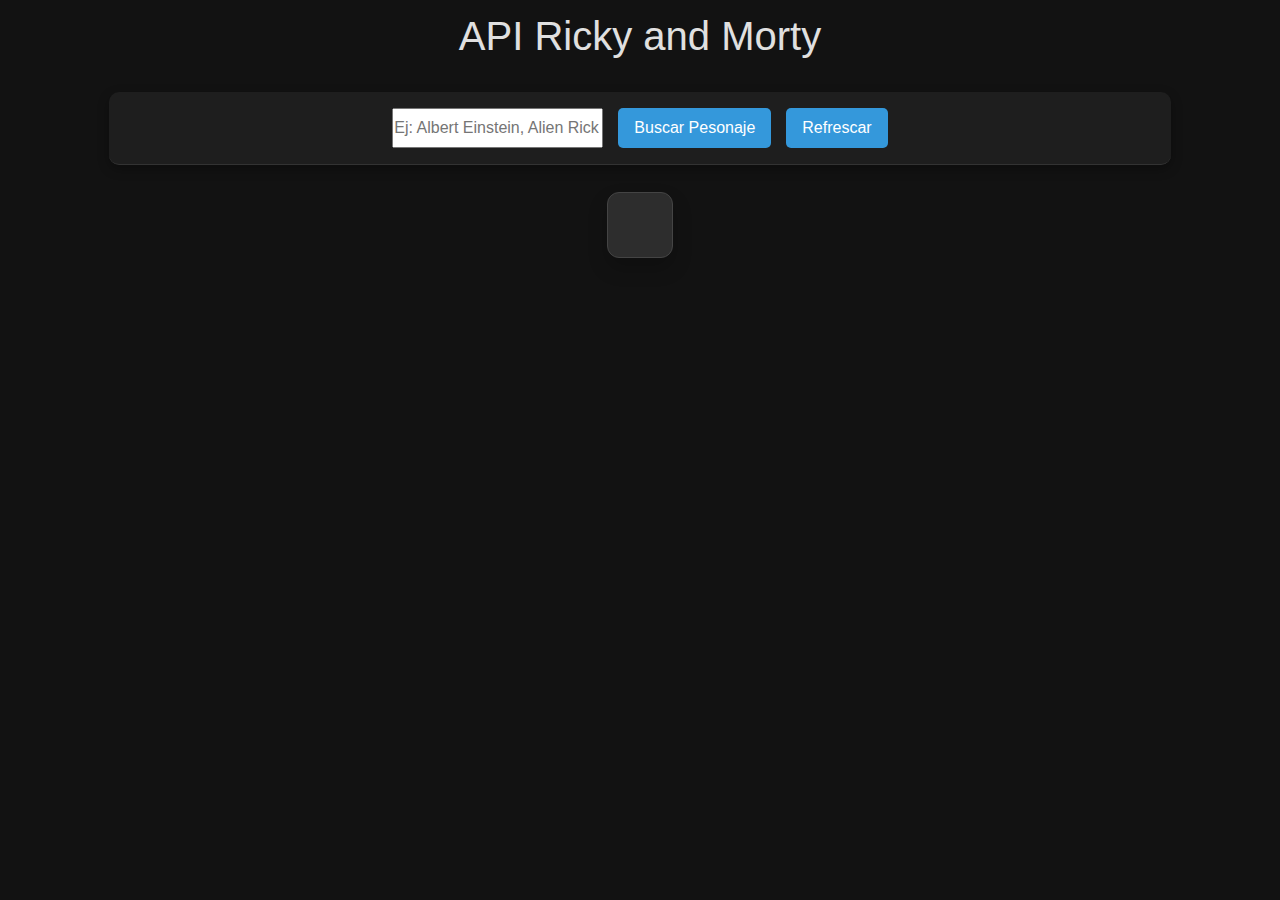
<file: index.html>
<!DOCTYPE html>
<html lang="en">

<head>
    <meta charset="UTF-8">
    <meta name="viewport" content="width=device-width, initial-scale=1.0">
    <link rel="shortcut icon" href="favicon.ico" type="image/x-icon">
    <link rel="stylesheet" href="	https://cdn.jsdelivr.net/npm/bootstrap@5.3.7/dist/css/bootstrap.min.css">
    <script src="script.js"></script>
    <link rel="stylesheet" href="style.css">
    <title>API RICK MORTY</title>
</head>

<body>
    <header>
        <h1>API Ricky and Morty</h1>
    </header>

    <div class="container container_bar">
        <input type="text" value="" id="personaje" placeholder="Ej: Albert Einstein, Alien Rick">
        <button type="button" onclick="consulta()">Buscar Pesonaje</button>
        <button onclick="location.reload()" >Refrescar</button>
    </div>

    <main>
        <div class="container text-center" id="container">
            <div class="row row-cols-3 cards-container" id="cards-container">

            </div>
        </div>
    </main>
    <script>
        personajes();
    </script>
</body>
</html>
</file>
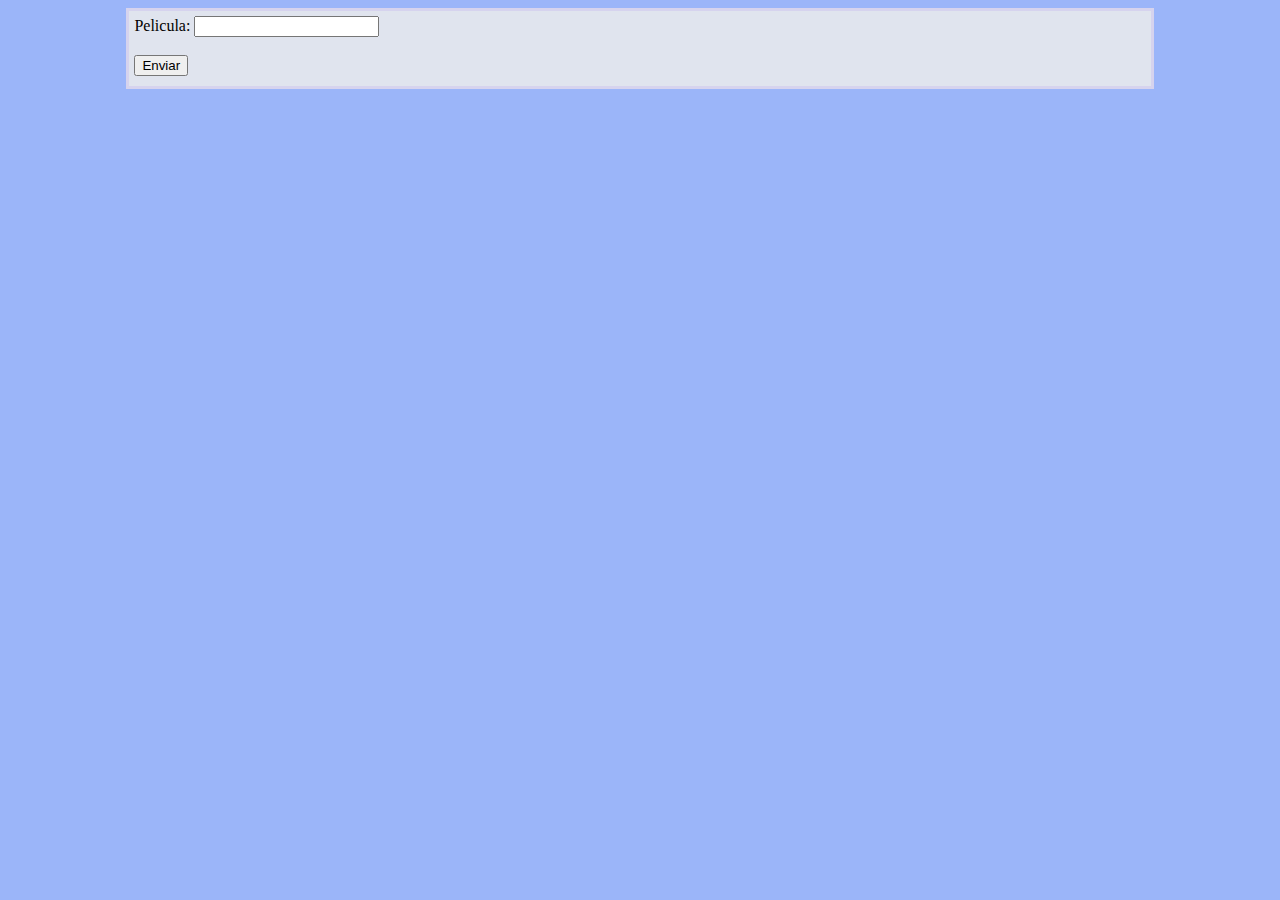
<file: api_movies/index.html>
<!DOCTYPE html>
<html lang="en">
<head>
    <meta charset="UTF-8">
    <meta name="viewport" content="width=device-width, initial-scale=1.0">
    <link href="https://cdn.jsdelivr.net/npm/bootstrap@5.3.7/dist/css/bootstrap.min.css" rel="stylesheet" integrity="sha384-LN+7fdVzj6u52u30Kp6M/trliBMCMKTyK833zpbD+pXdCLuTusPj697FH4R/5mcr" crossorigin="anonymous">
    <script src="https://cdn.jsdelivr.net/npm/bootstrap@5.3.7/dist/js/bootstrap.bundle.min.js" integrity="sha384-ndDqU0Gzau9qJ1lfW4pNLlhNTkCfHzAVBReH9diLvGRem5+R9g2FzA8ZGN954O5Q" crossorigin="anonymous"></script>
    <style>
        body {
            background-color: #9bb5f9;
            background-image: url("data:image/svg+xml,%3Csvg width='42' height='44'viewBox='0 0 42 44' xmlns='http://www.w3.org/2000/svg'%3E%3Cg id='Page-1'fill='none' fill-rule='evenodd'%3E%3Cg id='brick-wall' fill='%230b2c70' fillopacity='0.4'%3E%3Cpath d='M0 0h42v44H0V0zm1 1h40v20H1V1zM023h20v20H0V23zm220h20v20H22V23z'/%3E%3C/g%3E%3C/g%3E%3C/svg%3E");
        }
        #dv1{
            background-color: #e0e4ee;
            margin: auto;
            width: 80%;
            border: rgb(214,211,238);
            border-style: solid;
            padding: 5px;
        }
        #contenido{
            margin: 5px;
            background-color: rgb(245, 214, 218);
        }
    </style>
    <title>API REST Open Movie</title>
</head>
<body>
    <!-- CONTENEDOR PRINCIPAL -->
    <div class="container my-5 text-center" id="dv1">
        <!-- CAMPO DE ENTRADA PARA INGRESAR EL NOMBRE DE LA PELICULA -->
        Pelicula: <input type="text" id="peli" required><br><br>
        
        <!-- BOTON QUE EJECUTA LA FUNCION OBTENER() AL HACER CLICK -->
        <button class="btn btn-info" onclick="obtener()" >Enviar</button>

        <!-- CONTENEDOR DONDE SE MOSTRARA LA INFORMACION DE LA PELICULA -->
        <div class="mt-5" id="contenido">

        </div>
    </div>
    <script>
        function obtener(){
            // SELECCIONA EL CONTENEDOR DONDE SE INSERTARA LA INFORMACION
        var contenido = document.getElementById('contenido');
        // OBTIENE EL VALOR INGRESADO EN EL CAMPO DE ENTRADA
        var pelicula = document.getElementById('peli').value;
        console.log(pelicula)
        fetch('http://www.omdbapi.com/?t=' + pelicula + '&apikey=ec458834')
        .then( res => res.json()) // CONVIERTE LA RESPUESTA EN UN JSON
        .then( peli => {
            console.log(peli) // MUESTRA EN LA CONSOLA LA RESPUESTA 

            // INSERTA LOS DATOS DE LA PELICULA EN EL CONTENEDOR
            contenido.innerHTML = `
            <p> <strong>Titulo:</strong> ${peli.Rated}
            <strong>Año:</strong> ${peli.Year}
            <strong>Genero:</strong> ${peli.Genre}
            <strong>Director:</strong> ${peli.Director}
            <strong>Actores:</strong> ${peli.Actors}
            </p>
            <img src = "${peli.Poster}" width = "250px" />
            `
        });
        }
    </script>
</body>
</html>
</file>
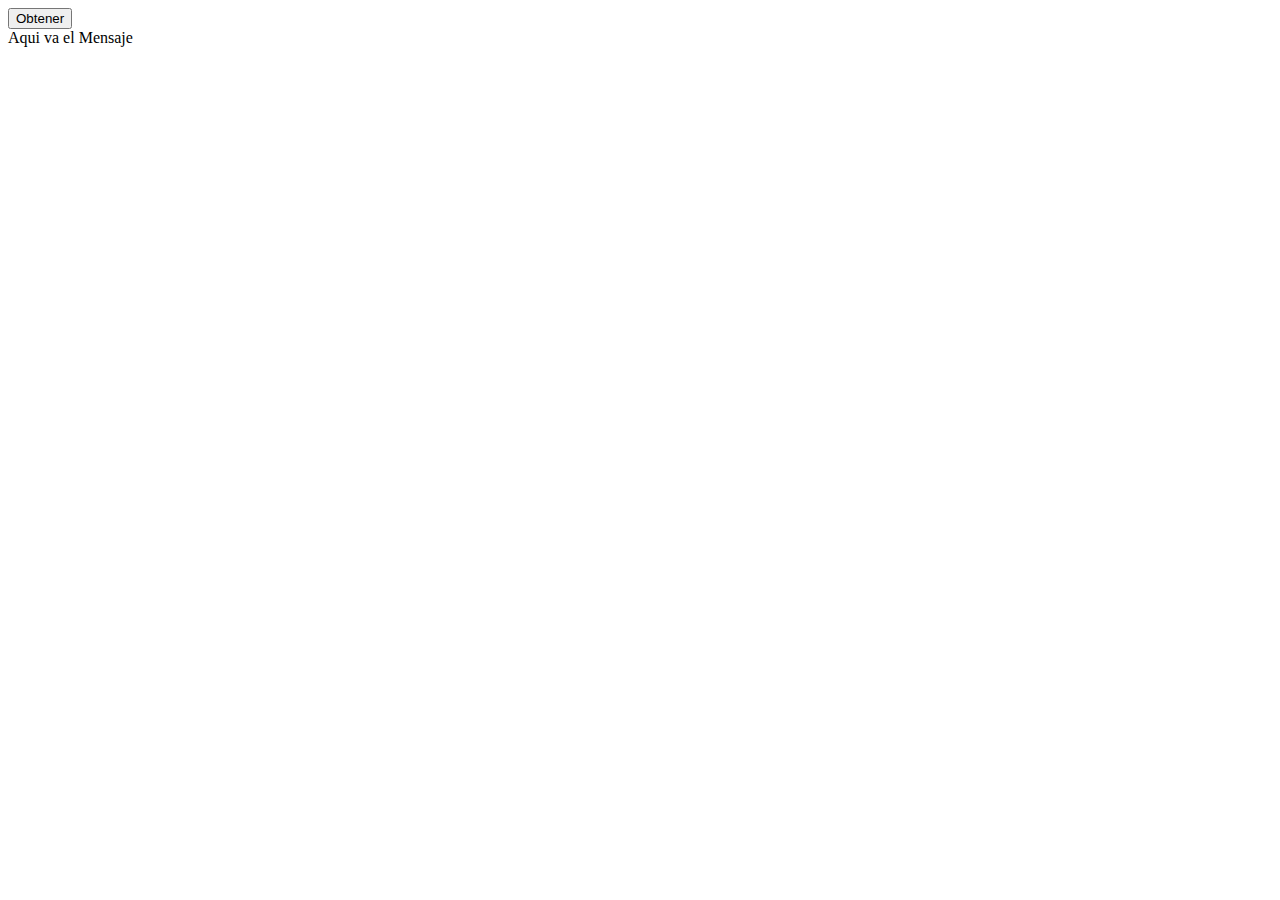
<file: api_randomuser/index.html>
<!DOCTYPE html>
<html lang="en">
<head>
    <meta charset="UTF-8">
    <meta name="viewport" content="width=device-width, initial-scale=1.0">
    <link href="https://cdn.jsdelivr.net/npm/bootstrap@5.3.7/dist/css/bootstrap.min.css" rel="stylesheet" integrity="sha384-LN+7fdVzj6u52u30Kp6M/trliBMCMKTyK833zpbD+pXdCLuTusPj697FH4R/5mcr" crossorigin="anonymous">
    <script src="https://cdn.jsdelivr.net/npm/bootstrap@5.3.7/dist/js/bootstrap.bundle.min.js" integrity="sha384-ndDqU0Gzau9qJ1lfW4pNLlhNTkCfHzAVBReH9diLvGRem5+R9g2FzA8ZGN954O5Q" crossorigin="anonymous"></script>
    <title>API REST randomuser</title>
</head>
<body>
    <div class="container my-5 text-center ">
        <button class="btn btn-info" onclick="obtener()">Obtener</button>
        <div class="mt-5" id="contenido">
            Aqui va el Mensaje
        </div>
    </div>
    <script>
        var contenido = document.getElementById('contenido')
        // REALIZA UNA SOLUCITUD A LA API RANDOM USER
        function obtener(){
            fetch('https://randomuser.me/api/')
            .then( res => res.json()) // CONVIERTE LA RESPUESTA EN UN JSON
            .then(users => {
                console.log(users.results[0])
                console.table(users.results[0])
                contenido.innerHTML = `
                <img src = "${users.results[0].picture.large}" width = "100px" class = "img-fluid rounded-circle">
                <p>Apellido: ${users.results[0].name.last}</p>
                <p>Nombre: ${users.results[0].name.title} ${users.results[0].name.first}</p>
                <p>Telefono: ${users.results[0].phone}</p>
                `
            })
        }
    </script>
</body>
</html>
</file>
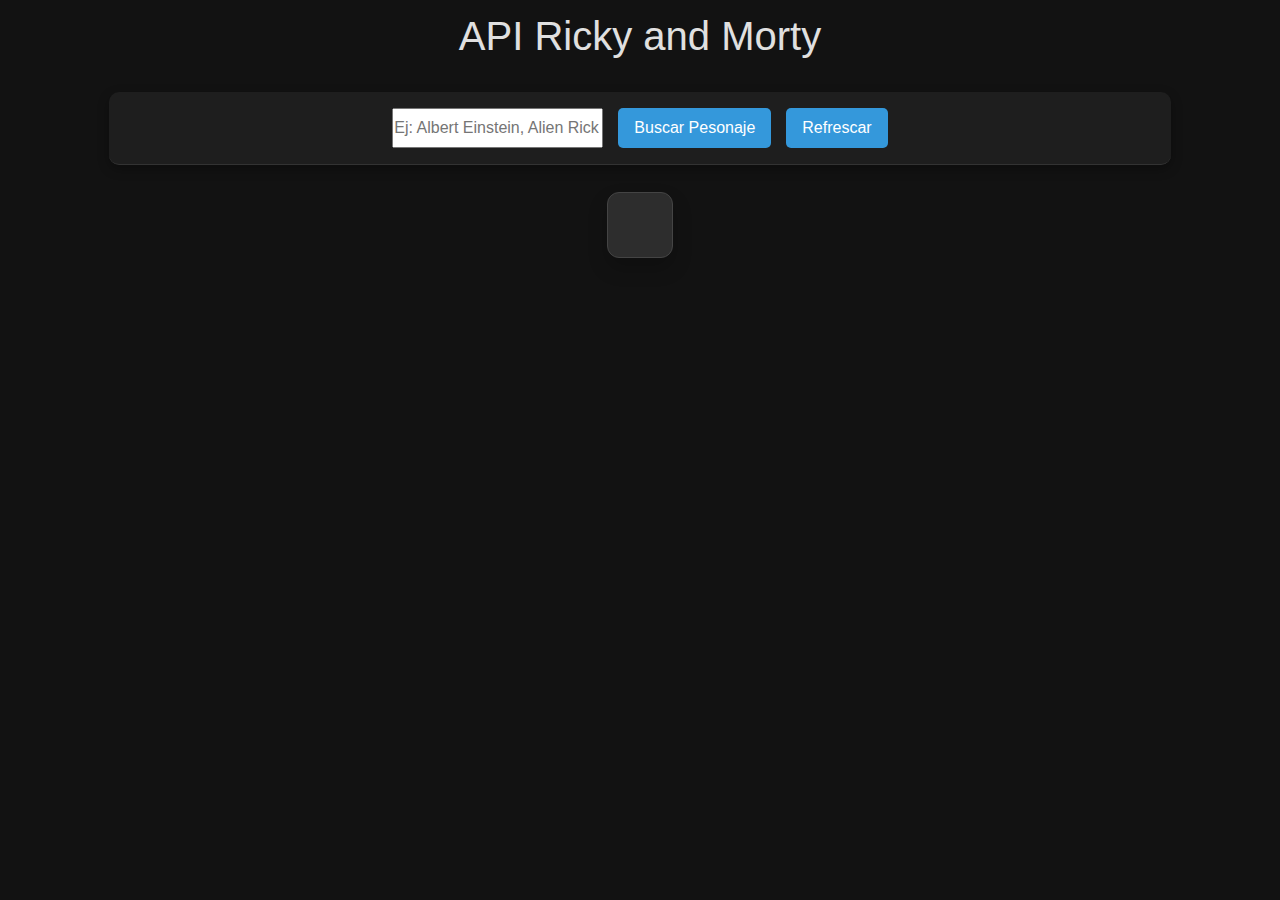
<file: api_rick_morty/index.html>
<!DOCTYPE html>
<html lang="en">

<head>
    <meta charset="UTF-8">
    <meta name="viewport" content="width=device-width, initial-scale=1.0">
    <link rel="shortcut icon" href="favicon.ico" type="image/x-icon">
    <link rel="stylesheet" href="	https://cdn.jsdelivr.net/npm/bootstrap@5.3.7/dist/css/bootstrap.min.css">
    <script src="script.js"></script>
    <link rel="stylesheet" href="style.css">
    <title>API RICK MORTY</title>
</head>

<body>
    <header>
        <h1>API Ricky and Morty</h1>
    </header>

    <div class="container container_bar">
        <input type="text" value="" id="personaje" placeholder="Ej: Albert Einstein, Alien Rick">
        <button type="button" onclick="consulta()">Buscar Pesonaje</button>
        <button onclick="location.reload()" >Refrescar</button>
    </div>

    <main>
        <div class="container text-center" id="container">
            <div class="row row-cols-3 cards-container" id="cards-container">

            </div>
        </div>
    </main>
    <script>
        personajes();
    </script>
</body>
</html>
</file>
<file: style.css>
* {
    margin: 0;
    padding: 0;
    box-sizing: border-box;
    font-family: 'Segoe UI', Tahoma, Geneva, Verdana, sans-serif;
}

body {
    display: grid;
    grid-template-rows: 5rem 4rem 1fr;
    gap: 1rem;
    place-items: center;
    background-color: #121212;
    color: #e0e0e0; 
}

.container_bar {
    display: flex;
    justify-content: center;
    gap: 15px;
    margin: 20px 0;
    width: 83%;
    border-radius: 10px;
    padding: 1rem;
    background-color: #1e1e1e; 
    box-shadow: 0 4px 12px #0000004d;
    border-bottom: 1px solid #333;
}

.cards-container {
    background-color: #2d2d2d;
    max-width: 100%;
    padding: 2rem;
    border-radius: 12px;
    box-shadow: 0 10px 20px rgba(0, 0, 0, 0.2);
    margin: 1rem;
    border: 1px solid #444;
}

.card {
    background: linear-gradient(145deg, #464d63, #2d2d2d);
    color: #ffffff;
    display: flex;
    flex-direction: column;
    align-items: center;
    gap: 1rem;
    padding: 1.5rem;
    border-radius: 10px;
    transition: transform 0.3s ease, box-shadow 0.3s ease;
    box-shadow: 0 4px 8px rgba(0, 0, 0, 0.2);
    border: 1px solid #555;
}

.card:hover {
    transform: translateY(-5px);
    box-shadow: 0 12px 24px rgba(0, 0, 0, 0.3);
    background: linear-gradient(145deg, #545c77, #333);
}

.card > img {
    border: 2px solid #3498db;
    border-radius: 8px;
    width: 200px;
    height: 200px;
    object-fit: cover;
    transition: transform 0.3s ease;
    filter: brightness(0.95);
}

.card > img:hover {
    transform: scale(1.05);
    filter: brightness(1.05);
}

.col {
    width: calc(33.33% - 1em);
    margin-bottom: 1.5rem;
}

ul {
    padding: 0;
    list-style: none;
    text-align: center;
}

button {
    background-color: #3498db;
    color: white;
    border: none;
    padding: 0.5rem 1rem;
    border-radius: 5px;
    cursor: pointer;
    transition: background-color 0.3s;
}

button:hover {
    background-color: #2980b9;
}

@media (min-width: 769px) and (max-width: 991px) {
    .card > img {
        width: 120px;
        height: 120px;
    }
}

@media (max-width: 768px) {
    .col {
        width: 100%;
    }
    
    .card > img {
        width: 150px;
        height: 150px;
    }
}
</file>
<file: api_rick_morty/style.css>
* {
    margin: 0;
    padding: 0;
    box-sizing: border-box;
    font-family: 'Segoe UI', Tahoma, Geneva, Verdana, sans-serif;
}

body {
    display: grid;
    grid-template-rows: 5rem 4rem 1fr;
    gap: 1rem;
    place-items: center;
    background-color: #121212;
    color: #e0e0e0; 
}

.container_bar {
    display: flex;
    justify-content: center;
    gap: 15px;
    margin: 20px 0;
    width: 83%;
    border-radius: 10px;
    padding: 1rem;
    background-color: #1e1e1e; 
    box-shadow: 0 4px 12px #0000004d;
    border-bottom: 1px solid #333;
}

.cards-container {
    background-color: #2d2d2d;
    max-width: 100%;
    padding: 2rem;
    border-radius: 12px;
    box-shadow: 0 10px 20px rgba(0, 0, 0, 0.2);
    margin: 1rem;
    border: 1px solid #444;
}

.card {
    background: linear-gradient(145deg, #464d63, #2d2d2d);
    color: #ffffff;
    display: flex;
    flex-direction: column;
    align-items: center;
    gap: 1rem;
    padding: 1.5rem;
    border-radius: 10px;
    transition: transform 0.3s ease, box-shadow 0.3s ease;
    box-shadow: 0 4px 8px rgba(0, 0, 0, 0.2);
    border: 1px solid #555;
}

.card:hover {
    transform: translateY(-5px);
    box-shadow: 0 12px 24px rgba(0, 0, 0, 0.3);
    background: linear-gradient(145deg, #545c77, #333);
}

.card > img {
    border: 2px solid #3498db;
    border-radius: 8px;
    width: 200px;
    height: 200px;
    object-fit: cover;
    transition: transform 0.3s ease;
    filter: brightness(0.95);
}

.card > img:hover {
    transform: scale(1.05);
    filter: brightness(1.05);
}

.col {
    width: calc(33.33% - 1em);
    margin-bottom: 1.5rem;
}

ul {
    padding: 0;
    list-style: none;
    text-align: center;
}

button {
    background-color: #3498db;
    color: white;
    border: none;
    padding: 0.5rem 1rem;
    border-radius: 5px;
    cursor: pointer;
    transition: background-color 0.3s;
}

button:hover {
    background-color: #2980b9;
}

@media (min-width: 769px) and (max-width: 991px) {
    .card > img {
        width: 120px;
        height: 120px;
    }
}

@media (max-width: 768px) {
    .col {
        width: 100%;
    }
    
    .card > img {
        width: 150px;
        height: 150px;
    }
}
</file>
